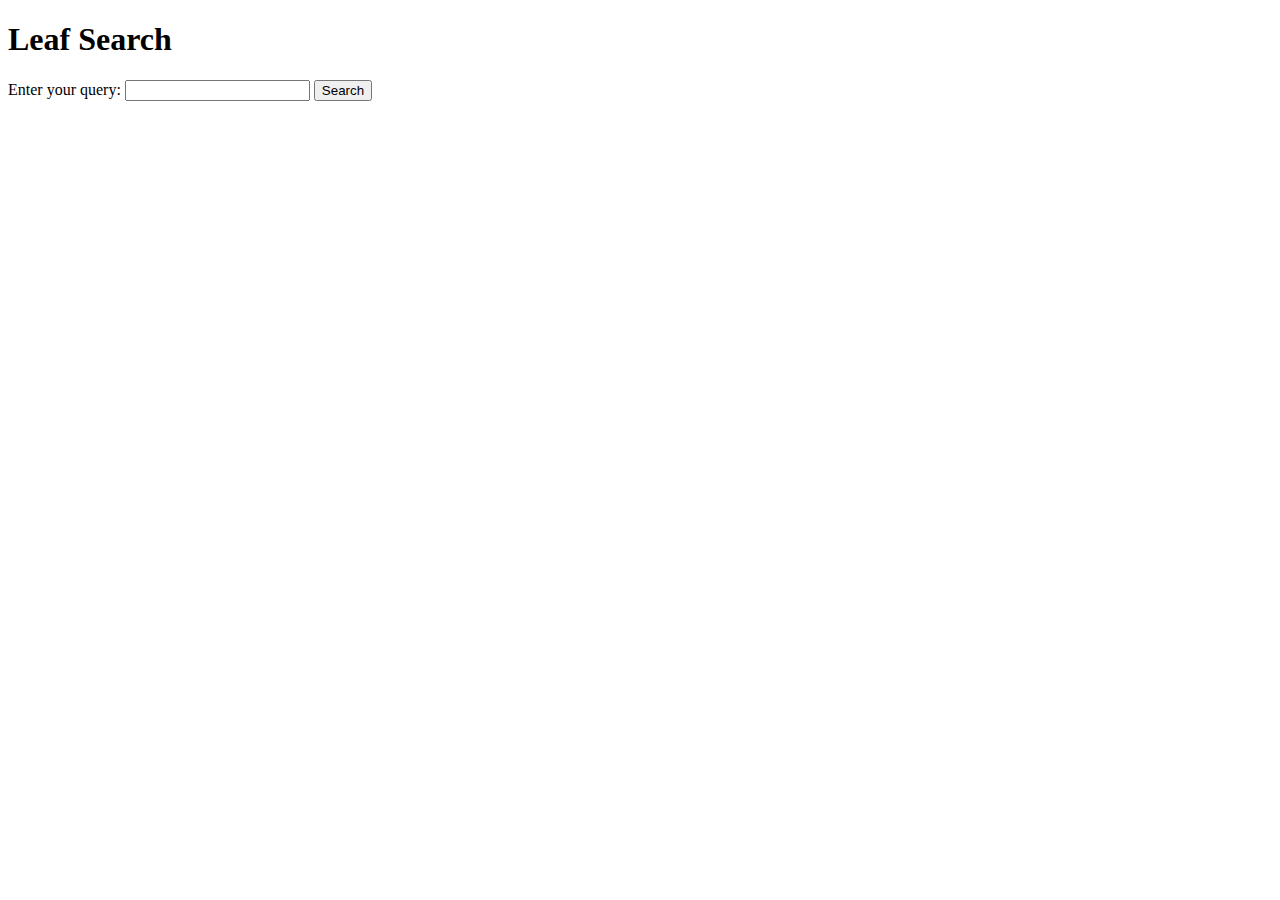
<file: templates/search.html>
<!DOCTYPE html>
<html lang="en">
<head>
    <meta charset="UTF-8">
    <meta name="viewport" content="width=device-width, initial-scale=1.0">
    <title>Leaf Search</title>
</head>
<body>
    <h1>Leaf Search</h1>
    <form action="/search_result" method="post">
        <label for="query">Enter your query:</label>
        <input type="text" id="query" name="query" required>
        <button type="submit">Search</button>
    </form>
</body>
</html>
</file>
